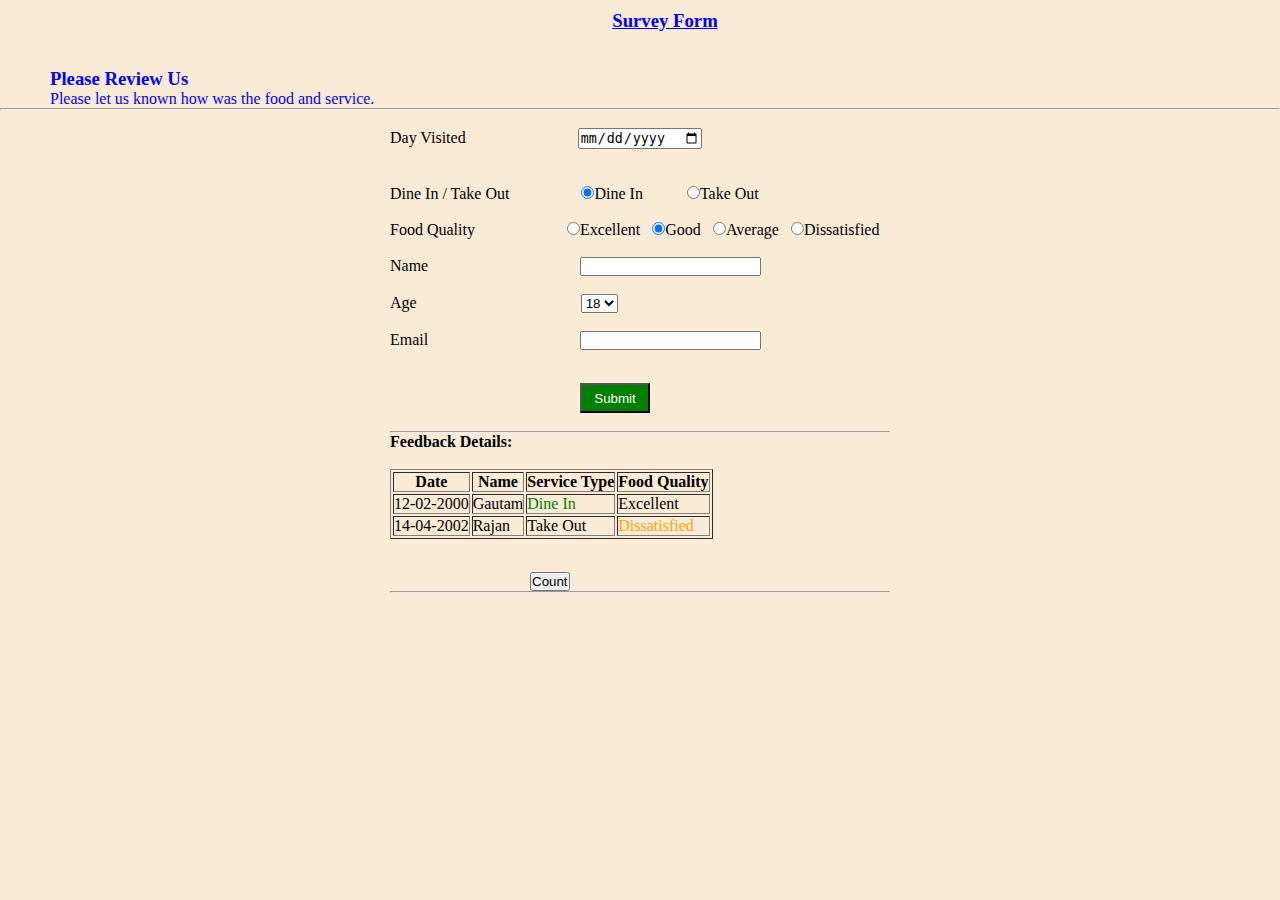
<file: index.html>
<!DOCTYPE html>
<html lang="en">
<head>
    <meta charset="UTF-8">
    <meta http-equiv="X-UA-Compatible" content="IE=edge">
    <meta name="viewport" content="width=device-width, initial-scale=1.0">
    <title>Survey</title>
    <link rel="stylesheet" href="style.css">
</head>
<body>
    <span id="time"></span>
    <h3 class="heading"><u>Survey Form</u></h3><br><br>
   
    <h3 class="hero">Please Review Us</h3>
    <p class="hero">Please let us known how was the food and service.</p>
    <hr><br>
    <div class="container">
        <form onsubmit="myfunction() return false;">
         <label for="">Day Visited</label>&nbsp;&nbsp;&nbsp;&nbsp;&nbsp;&nbsp;&nbsp;&nbsp;&nbsp;&nbsp;&nbsp;&nbsp;&nbsp;&nbsp;&nbsp;&nbsp;&nbsp;&nbsp;&nbsp;&nbsp;&nbsp;&nbsp;&nbsp;&nbsp;&nbsp;&nbsp;&nbsp;

         <input type="date" id="dob"><br><br><br>
         <label for="">Dine In / Take Out</label>&nbsp;&nbsp;&nbsp;&nbsp;&nbsp;&nbsp;&nbsp;&nbsp;&nbsp;&nbsp;&nbsp;&nbsp;&nbsp;&nbsp;&nbsp;&nbsp;&nbsp;
         <input type="radio" name="dine-in" id="dinein" value="Dine In" checked>Dine In &nbsp;&nbsp;&nbsp;&nbsp;&nbsp;&nbsp;&nbsp;&nbsp;&nbsp;
         <input type="radio" name="dine-in" id="take out" value="Take Out">Take Out <br><br>
         <label for="">Food Quality</label>&nbsp;&nbsp;&nbsp;&nbsp;&nbsp;&nbsp;&nbsp;&nbsp;&nbsp;&nbsp;&nbsp;&nbsp;&nbsp;&nbsp;&nbsp;&nbsp;&nbsp;&nbsp;&nbsp;&nbsp;&nbsp;&nbsp;
         <input type="radio" name="exe" id="excellent" value="Excellent">Excellent &nbsp;
         <input type="radio" name="exe" id="good" value="Good" checked>Good &nbsp;
         <input type="radio" name="exe" id="average" value="Average">Average &nbsp;
         <input type="radio" name="exe" id="Dissatisfied" value="Dissatisfied">Dissatisfied <br><br>
         <label for="">Name</label>&nbsp;&nbsp;&nbsp;&nbsp;&nbsp;&nbsp;&nbsp;&nbsp;&nbsp;&nbsp;&nbsp;&nbsp;&nbsp;&nbsp;&nbsp;&nbsp;&nbsp;&nbsp;&nbsp;&nbsp;&nbsp;&nbsp;&nbsp;&nbsp;&nbsp;&nbsp;&nbsp;&nbsp;&nbsp;&nbsp;&nbsp;&nbsp;&nbsp;&nbsp;&nbsp;&nbsp;&nbsp;
         <input type="text" name="name" id="name"><br>
         <br>
         <label for="">Age</label>&nbsp;&nbsp;&nbsp;&nbsp;&nbsp;&nbsp;&nbsp;&nbsp;&nbsp;&nbsp;&nbsp;&nbsp;&nbsp;&nbsp;&nbsp;&nbsp;&nbsp;&nbsp;&nbsp;&nbsp;&nbsp;&nbsp;&nbsp;&nbsp;&nbsp;&nbsp;&nbsp;&nbsp;&nbsp;&nbsp;&nbsp;&nbsp;&nbsp;&nbsp;&nbsp;&nbsp;&nbsp;&nbsp;&nbsp;&nbsp;
         <select name="age" id="age">
             <option value="18">18</option>
             <option value="19">19</option>
             <option value="20">20</option>
             <option value="21">21</option>
             <option value="22">22</option>
             <option value="23">23</option>
             <option value="24">24</option>
             <option value="25">25</option>
             <option value="26">26</option>
             <option value="27">27</option>
             <option value="28">28</option>
             <option value="29">29</option>
             <option value="30">30</option>
             <option value="31">31</option>
             <option value="32">32</option>
             <option value="33">33</option>
             <option value="34">34</option>
             <option value="35">35</option>
             <option value="36">36</option>
             <option value="37">37</option>
             <option value="38">38</option>
             <option value="39">39</option>
             <option value="40">40</option>
             
         </select><br><br>
         <label for="">Email</label>&nbsp;&nbsp;&nbsp;&nbsp;&nbsp;&nbsp;&nbsp;&nbsp;&nbsp;&nbsp;&nbsp;&nbsp;&nbsp;&nbsp;&nbsp;&nbsp;&nbsp;&nbsp;&nbsp;&nbsp;&nbsp;&nbsp;&nbsp;&nbsp;&nbsp;&nbsp;&nbsp;&nbsp;&nbsp;&nbsp;&nbsp;&nbsp;&nbsp;&nbsp;&nbsp;&nbsp;&nbsp;
         <input type="email" id="email" ><br><br>
         <div class="button">
         <button>Submit</button>
        </div><br>
        <hr>
        <!-- table -->
     <div class="table">
        <h4>Feedback Details:</h4><br>
        <table id="mytable" border="1"  >
            <tr>
            <th>Date</th>
            <th>Name</th>
            <th>Service Type</th>
            <th>Food Quality</th>
        </tr>
            <tr>
                <td>12-02-2000</td>
                <td>Gautam</td>
                <td style="color: green;">Dine In</td>
                <td>Excellent</td>
            </tr>
            <tr>
                <td>14-04-2002</td>
                <td>Rajan</td>
                <td>Take Out</td>
                <td style="color: orange;">Dissatisfied</td>
            </tr>
        </table>
    </div><br>
    <div class="count">
        <button>Count</button>
    </div>



    </form>
    <div>
        <hr>
    </div>

       
    </div>
     
    <script src="survey.js"></script>
</body>
</html>
</file>
<file: style.css>
*{
    margin: 0;
    padding: 0;
    box-sizing: border-box;
}
body{
    background-color: antiquewhite;
}
.heading{
    /* width: 10px; */
    text-align: center;
    padding-top: 10px;
}
 h3,p {
    padding-left: 50px;
    color: blue;
}
.container{
    /* background-color: red; */
    height: auto;
    width: 500px;
    margin: 0 auto;
}
.button{
    padding-left: 190px;
    padding-top: 15px;
    
}
.button button{
    background-color: green;
   color: white;
   width: 70px;
   height: 30px;
}
.count{
    padding-left: 140px;
    padding-top: 15px;

}
</file>
